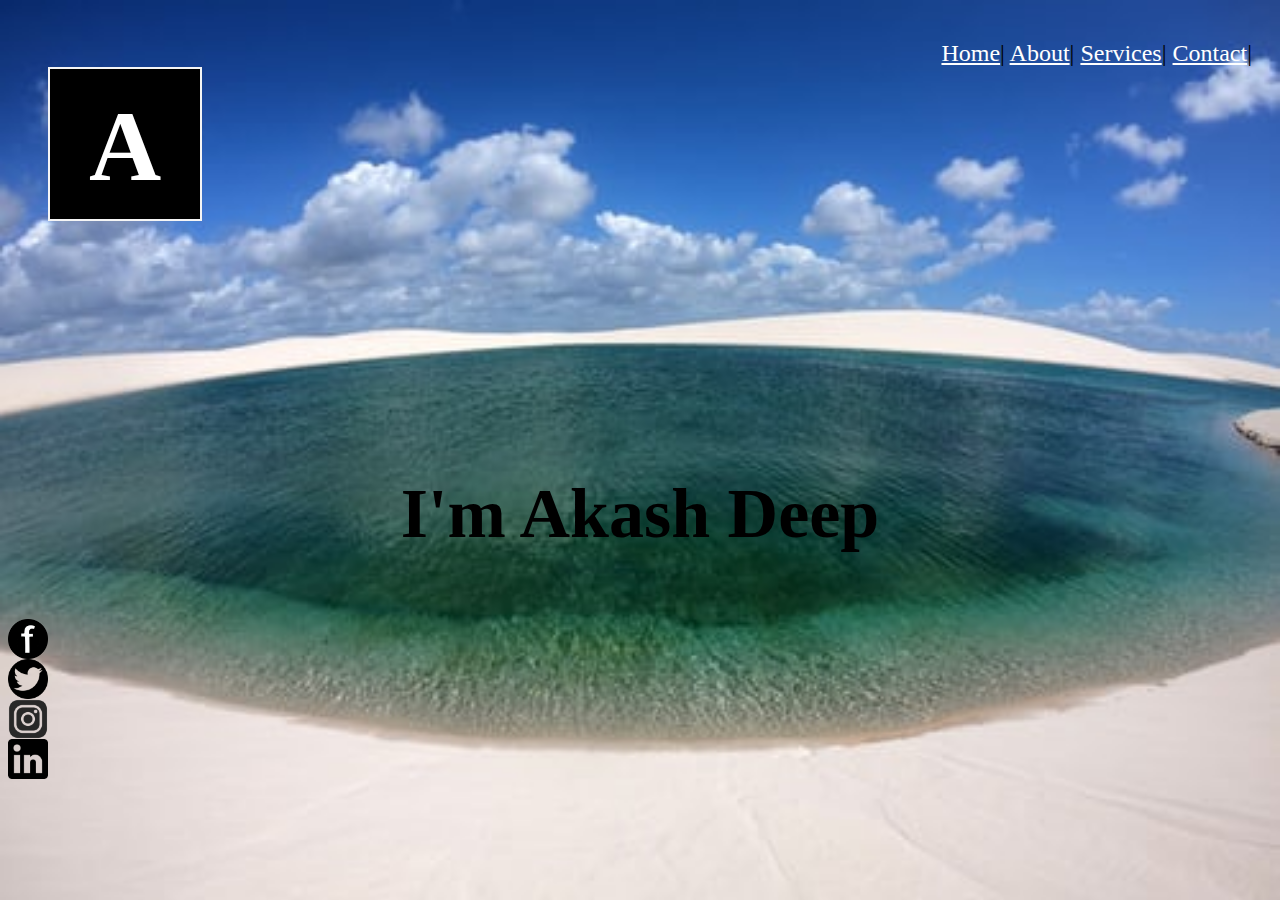
<file: folder/portfolio.html>
<html>
    <head>
        <title>Akashdeep</title>
        <link rel='stylesheet' type="text/css" href="portfolio.css" />
    </head>
    <body>
        <div id="link">
            <div>
            <a href="home.html">Home</a>|
            <a href="about.html">About</a>|
            <a href="service.html">Services</a>|
            <a href="contact.html">Contact</a>|
            <div id="logo">
                <h1>A</h1>
            </div>
            </div>
        </div>
        <div id="text">
         <h1 style="font-size: 70px;">I'm Akash Deep</h1><br>
         <div id="socialid">
         <a href="www.facebook.com"><img src="facebook-logo-png-26.png" width="40px" height="40px"/> </a>
         <a href="twitter.com"> <img src="23681.png" width="40px" height="40px"/> </a>
         <a href="instagram.com"> <img src="icon-04-512.png" width="40px" height="40px"/> </a>
         <a href="linkdin.com"> <img src="61109.png" width="40px" height="40px"/> </a>
         </div>
         </div>
    </body>
</html>
</file>
<file: folder/portfolio.css>
body {
    background-image: url('front4');
    background-size: cover;
    
}
#link{
    text-align: right;
    margin: 20px;
    margin-left: 40px;
    margin-top: 40px;
    font-size: x-large;
    justify-content: space-between ;
}
a{
    color:white;
}
#text{
    text-align: center;
    margin-top: 20%;
}
#logo{
    display: flex;
    border: 2px solid whitesmoke;
    justify-content: center;
    width: 150px;
    height: 150px;
    font-size: 50px; 
    color: white;
    background-color:black;

}
#logo h1{
    margin:20px;
    font-family: Georgia, 'Times New Roman', Times, serif;
}
#socialid{
    width:40px;

}
</file>
